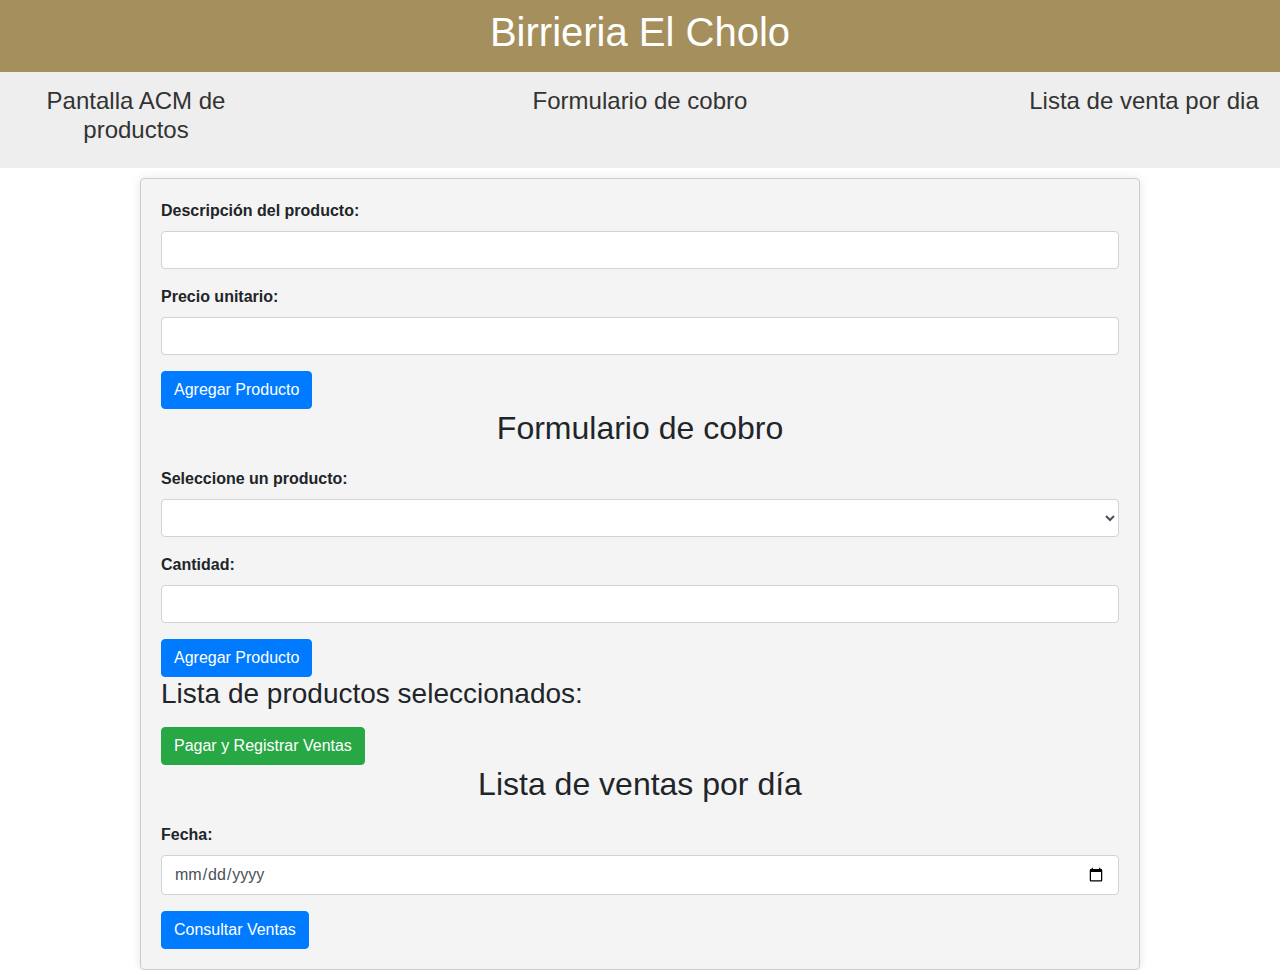
<file: Ejemplo Principal/index.html>
<!DOCTYPE html>
<html lang="es">
<head>
  <meta charset="UTF-8">
  <meta name="viewport" content="width=device-width, initial-scale=1.0">
  <title>Aplicación de Ventas</title>
  <link href="styles.css" rel="stylesheet" type="text/css">
  <!-- Agrega los enlaces a los estilos de Bootstrap -->
  <link rel="stylesheet" href="https://maxcdn.bootstrapcdn.com/bootstrap/4.0.0/css/bootstrap.min.css">
</head>
<body>
  
    <!-- <h1>Aplicación de Ventas</h1>--> 

    <!--<h2>Pantalla de ACM de productos</h2>--> 

    <header class="cabecera"><h1>Birrieria El Cholo</h1></header>

    <nav class="barra-navegacion">
      <ul class="lista">
        <li><a href="../EjemploDesglosado/ACMScreen.html"><h4>Pantalla ACM de productos</h4></a></li>
        <li><a href="../EjemploDesglosado/FormularioCobro.html"><h4>Formulario de cobro</h4></a></li>
        <li><a href="../EjemploDesglosado/ChecarVentas.html"><h4>Lista de venta por dia</h4></a></li>
      </ul>
    </nav>
  
    <div class="formularios">
      <div class = "formulario-elegante">
        <form id="productForm">
          <div class="form-group">
            <label for="description">Descripción del producto:</label>
            <input type="text" class="form-control" id="description" required>
          </div>
          <div class="form-group">
            <label for="price">Precio unitario:</label>
            <input type="number" class="form-control" id="price" step="0.01" required>
          </div>
          <button type="submit" class="btn btn-primary">Agregar Producto</button>
        </form>
    
        <h2>Formulario de cobro</h2>
        <div id="productButtons"></div>
        <div class="form-group">
          <label for="productSelect">Seleccione un producto:</label>
          <select class="form-control" id="productSelect"></select>
        </div>
        <div class="form-group">
          <label for="quantity">Cantidad:</label>
          <input type="number" class="form-control" id="quantity" min="1" required>
        </div>
        <button id="addProductBtn" class="btn btn-primary">Agregar Producto</button>
    
        <h3>Lista de productos seleccionados:</h3>
        <ul id="productList"></ul>
        <div id="totalAmount"></div>
    
        <button id="payBtn" class="btn btn-success">Pagar y Registrar Ventas</button>
    
        <h2>Lista de ventas por día</h2>
        <form id="salesForm">
          <div class="form-group">
            <label for="date">Fecha:</label>
            <input type="date" class="form-control" id="date" required>
          </div>
          <button type="submit" class="btn btn-primary">Consultar Ventas</button>
        </form>
        <div id="totalSales"></div>
      </div>
    </div>
  

  <!-- Agrega los enlaces a los scripts de jQuery y Bootstrap -->
  <script src="https://code.jquery.com/jquery-3.6.0.min.js"></script>
  <script src="https://maxcdn.bootstrapcdn.com/bootstrap/4.0.0/js/bootstrap.min.js"></script>

  <script>
    // Lógica JavaScript para interactuar con la aplicación

    // Array para almacenar los productos
    let products = [];

    // Función para agregar un producto al array
    function addProduct(description, price) {
      const product = {
        description,
        price
      };
      products.push(product);
    }

    // Función para actualizar la lista de productos disponibles en el formulario de cobro
    function updateProductList() {
      const productSelect = document.getElementById('productSelect');
      productSelect.innerHTML = '';

      for (let i = 0; i < products.length; i++) {
        const option = document.createElement('option');
        option.text = products[i].description;
        option.value = i;
        productSelect.appendChild(option);
      }
    }

    // Función para calcular el precio total del producto seleccionado y actualizar la lista de productos seleccionados
    function calculateTotal() {
      const productIndex = document.getElementById('productSelect').value;
      const quantity = parseInt(document.getElementById('quantity').value);

      const product = products[productIndex];
      const totalPrice = product.price * quantity;

      const productList = document.getElementById('productList');
      const listItem = document.createElement('li');
      listItem.innerHTML = `${product.description} - ${quantity} unidad(es) - Total: $${totalPrice.toFixed(2)}`;
      productList.appendChild(listItem);

      const totalAmount = document.getElementById('totalAmount');
      const currentTotal = parseFloat(totalAmount.innerHTML) || 0;
      totalAmount.innerHTML = (currentTotal + totalPrice).toFixed(2);
    }

    // Función para mostrar el total de ventas del día consultado
    function showTotalSales(total) {
      const totalSales = document.getElementById('totalSales');
      totalSales.innerHTML = `Total de ventas: $${total.toFixed(2)}`;
    }

    // Evento para capturar el formulario de agregar producto
    const productForm = document.getElementById('productForm');
    productForm.addEventListener('submit', function(e) {
      e.preventDefault();
      const description = document.getElementById('description').value;
      const price = parseFloat(document.getElementById('price').value);

      addProduct(description, price);
      updateProductList();

      // Limpiar los campos del formulario
      document.getElementById('description').value = '';
      document.getElementById('price').value = '';
    });

    // Evento para agregar un producto seleccionado al formulario de cobro
    const addProductBtn = document.getElementById('addProductBtn');
    addProductBtn.addEventListener('click', function() {
      calculateTotal();

      // Limpiar los campos del formulario de cobro
      document.getElementById('productSelect').value = '';
      document.getElementById('quantity').value = '';
    });

    // Evento para pagar y registrar las ventas
    const payBtn = document.getElementById('payBtn');
    payBtn.addEventListener('click', function() {
      // Registrar las ventas en la base de datos o sistema de backend

      // Limpiar la lista de productos seleccionados y el total
      document.getElementById('productList').innerHTML = '';
      document.getElementById('totalAmount').innerHTML = '';
    });

    // Evento para capturar el formulario de consultar ventas
    const salesForm = document.getElementById('salesForm');
    salesForm.addEventListener('submit', function(e) {
      e.preventDefault();
      const selectedDate = document.getElementById('date').value;

      // Realizar la consulta en la base de datos o sistema de backend para obtener el total de ventas del día

      // Mostrar el total de ventas en la interfaz
      showTotalSales(150.00); // Reemplaza el valor 150.00 con el total obtenido de la consulta
    });
  </script>
</body>
</html>
</file>
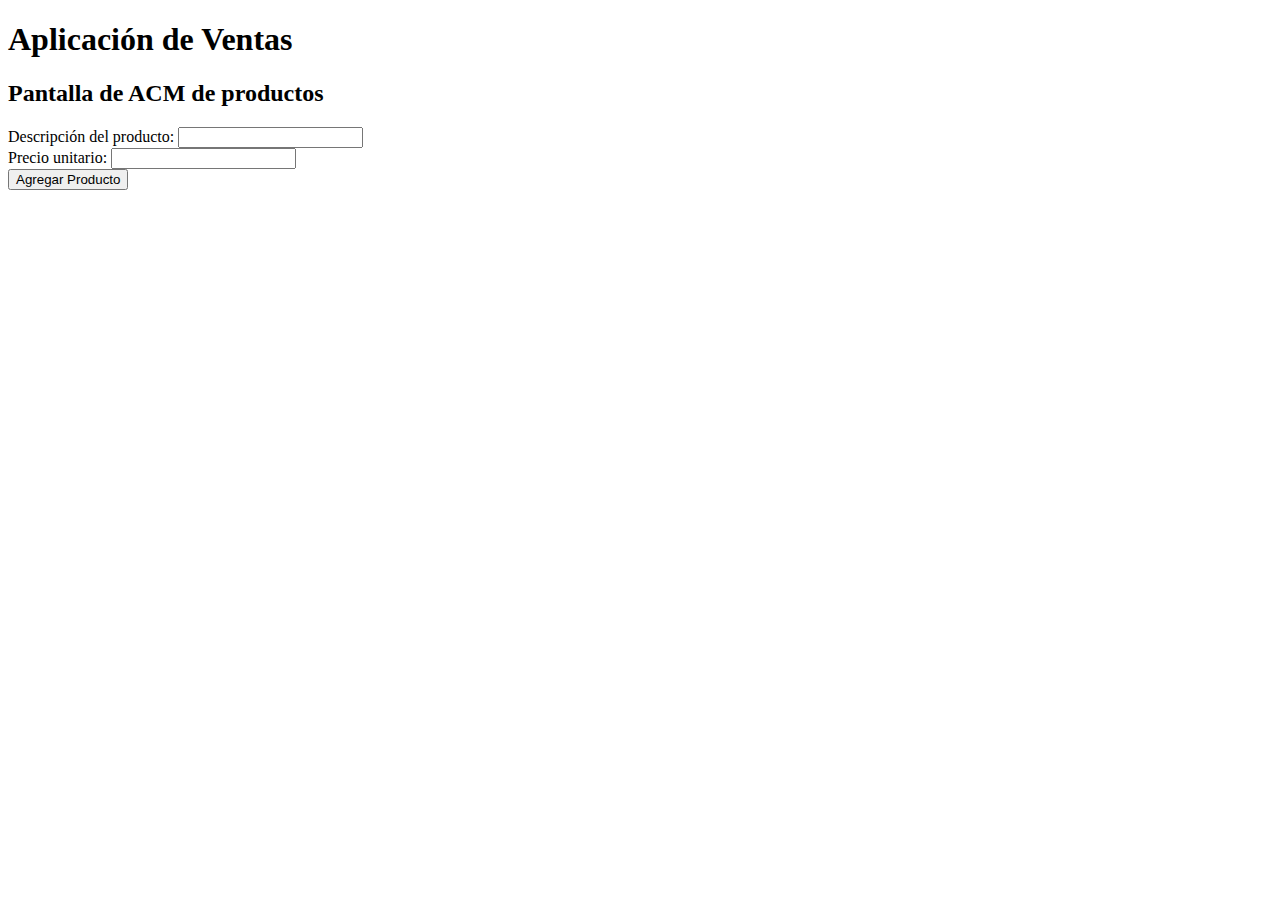
<file: EjemploDesglosado/ACMScreen.html>
<!DOCTYPE html>
<html lang="es">

<head>
    <meta charset="UTF-8">
    <meta name="viewport" content="width=device-width, initial-scale=1.0">
    <title>Aplicación de Ventas - Pantalla ACM de productos</title>
    <!-- Agrega los enlaces a los estilos de Bootstrap -->
    <link href="https://cdn.jsdelivr.net/npm/bootstrap@5.3.0-alpha3/dist/css/bootstrap.min.css" rel="stylesheet"
        integrity="sha384-KK94CHFLLe+nY2dmCWGMq91rCGa5gtU4mk92HdvYe+M/SXH301p5ILy+dN9+nJOZ" crossorigin="anonymous">
</head>

<body>
    <div class="container">
        <h1>Aplicación de Ventas</h1>

        <h2>Pantalla de ACM de productos</h2>
        <form id="productForm">
            <div class="form-group">
                <label for="description">Descripción del producto:</label>
                <input type="text" class="form-control" id="description" required>
            </div>
            <div class="form-group">
                <label for="price">Precio unitario:</label>
                <input type="number" class="form-control" id="price" step="0.01" required>
            </div>
            <!-- Meter funcion para agregar el producto a la base de datos birrieria con un objeto (Json (si es con mongo))
            que contenga la Descripcion del producto, el precio y que ademas guarde un ID de numeros aleatorios para que
            sea unico el ID-->
            <button type="submit" class="btn btn-primary m-3 ms-0">Agregar Producto</button>
        </form>
    </div>

    <!-- Agrega el enlace a js Boorstrap -->
    <script src="https://cdn.jsdelivr.net/npm/bootstrap@5.3.0-alpha3/dist/js/bootstrap.bundle.min.js"
        integrity="sha384-ENjdO4Dr2bkBIFxQpeoTz1HIcje39Wm4jDKdf19U8gI4ddQ3GYNS7NTKfAdVQSZe"
        crossorigin="anonymous"></script>

</body>

</html>
</file>
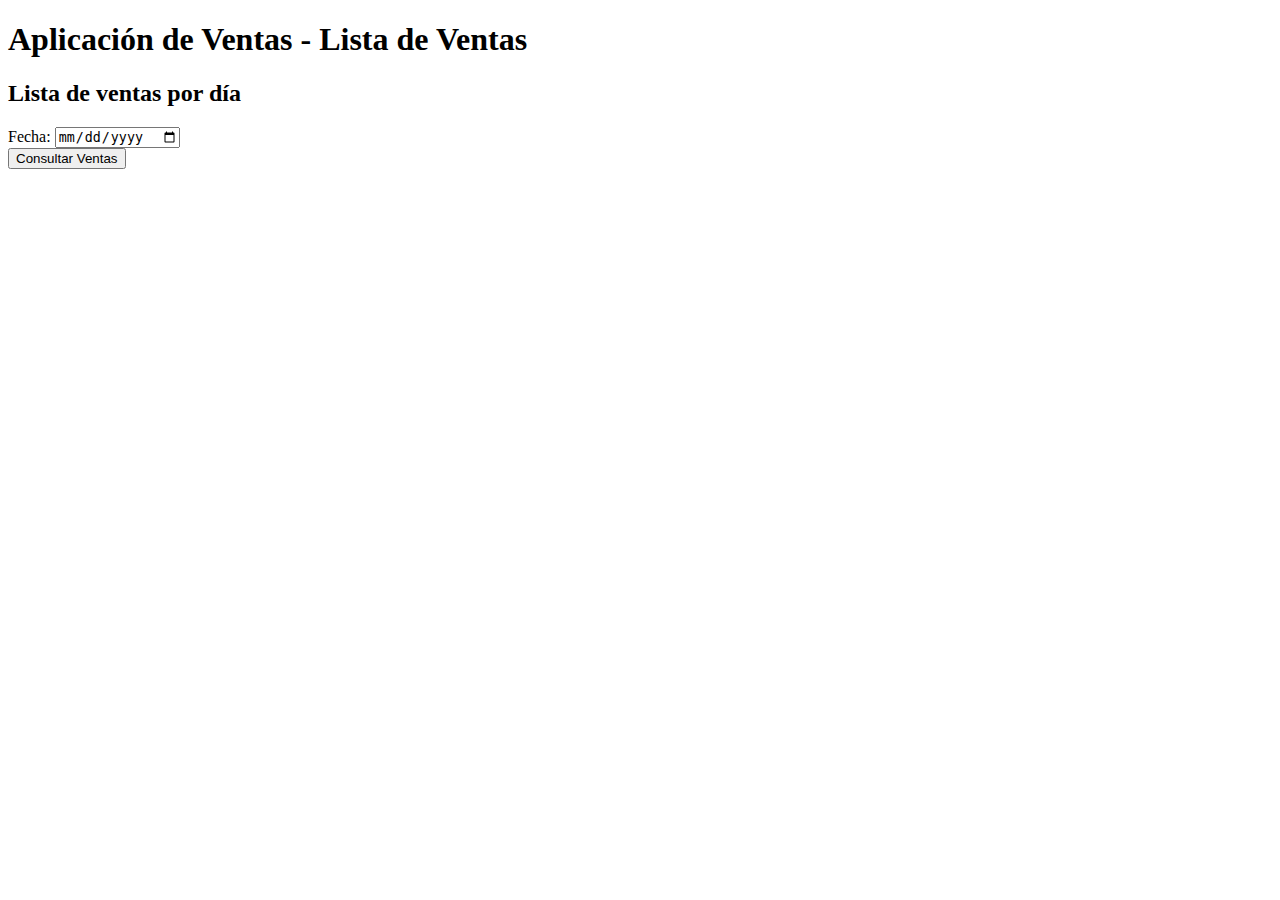
<file: EjemploDesglosado/ChecarVentas.html>
<!DOCTYPE html>
<html lang="es">

<head>
    <meta charset="UTF-8">
    <meta name="viewport" content="width=device-width, initial-scale=1.0">
    <title>Aplicación de Ventas - Lista de Ventas</title>
    <!-- Agrega los enlaces a los estilos de Bootstrap -->
    <link href="https://cdn.jsdelivr.net/npm/bootstrap@5.3.0-alpha3/dist/css/bootstrap.min.css" rel="stylesheet"
        integrity="sha384-KK94CHFLLe+nY2dmCWGMq91rCGa5gtU4mk92HdvYe+M/SXH301p5ILy+dN9+nJOZ" crossorigin="anonymous">
</head>

<body>
    <div class="container">
        <h1>Aplicación de Ventas - Lista de Ventas</h1>

        <h2>Lista de ventas por día</h2>
        <form id="salesForm">
            <div class="form-group">
                <label for="date">Fecha:</label>
                <input type="date" class="form-control" id="date" required>
                <!-- Segun este campo de fecha, se hara una consulta a la base de datos, para poder traer segun la fecha las ventas echas -->
            </div>
            <!-- El boton Consultar Ventas mostrara las ventas realizadas en la fecha seleccionada, trayendola de la base de datos-->
            <button type="submit" class="btn btn-primary mt-3 ms-0">Consultar Ventas</button>
        </form>
        <div id="totalSales"></div>
    </div>

    <!-- Agrega el enlace a js Boorstrap -->
    <script src="https://cdn.jsdelivr.net/npm/bootstrap@5.3.0-alpha3/dist/js/bootstrap.bundle.min.js"
        integrity="sha384-ENjdO4Dr2bkBIFxQpeoTz1HIcje39Wm4jDKdf19U8gI4ddQ3GYNS7NTKfAdVQSZe"
        crossorigin="anonymous"></script>
</body>

</html>
</file>
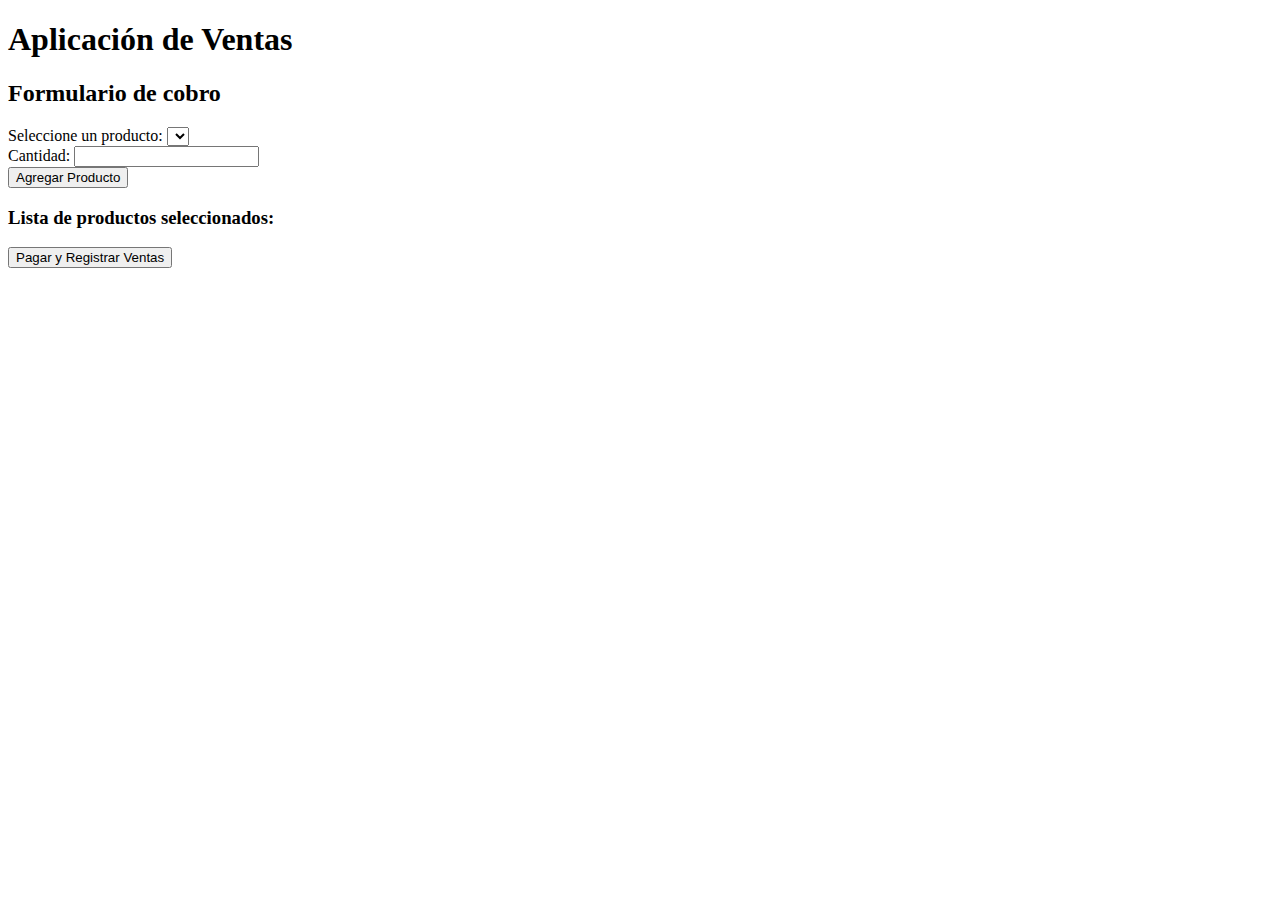
<file: EjemploDesglosado/FormularioCobro.html>
<!DOCTYPE html>
<html lang="es">

<head>
    <meta charset="UTF-8">
    <meta name="viewport" content="width=device-width, initial-scale=1.0">
    <title>Aplicación de Ventas - Formulario de cobro</title>
    <!-- Agrega los enlaces a los estilos de Bootstrap -->
    <link href="https://cdn.jsdelivr.net/npm/bootstrap@5.3.0-alpha3/dist/css/bootstrap.min.css" rel="stylesheet"
        integrity="sha384-KK94CHFLLe+nY2dmCWGMq91rCGa5gtU4mk92HdvYe+M/SXH301p5ILy+dN9+nJOZ" crossorigin="anonymous">
</head>

<body>
    <div class="container">
        <h1>Aplicación de Ventas</h1>

        <h2>Formulario de cobro</h2>
        <div id="productButtons"></div>
        <div class="form-group">
            <label for="productSelect">Seleccione un producto:</label>
            <!-- En este lo puse en forma de lista, mas hay que pensar una manera de que por cada producto que contenga la
            base de datos se cree un boton para agregar de manera rapida -->
            <select class="form-control" id="productSelect"></select>
        </div>
        <div class="form-group">
            <label for="quantity">Cantidad:</label>
            <!-- Cantidad de este producto que quieres -->
            <input type="number" class="form-control" id="quantity" min="1" required>
        </div>
        <button id="addProductBtn" class="btn btn-primary m-3 ms-0">Agregar Producto</button>
        <!-- Este boton sirve para agregar el producto a la lista de productos que se compraran *Se debe mostrar la lista mencionada enseguida -->
        <h3>Lista de productos seleccionados:</h3>
        <!-- Equi tienes que ir agregando una lista que contenga un formato parecido al siguiente -->
        <!-- Cantidad de Articulos---Nombre de articulo---Precio Unitario---Precio Total -->
        <!-- Al final de esta lista ir mostrando el total a pagar -->
        <ul id="productList"></ul>
        <div id="totalAmount"></div>

        <button id="payBtn" class="btn btn-success">Pagar y Registrar Ventas</button>
        <!-- Este boton tiene que agregar a la base de datos una nueva venta que contendra toda la lista pasada de productos, asi como
            sus detalles ya mencionados, tambien tenemos que poner la fecha en la que se hace la venta *Se podria hacer con una funcion
            date-->
    </div>

    <!-- Enlaces Js Boorstrap -->
    <script src="https://cdn.jsdelivr.net/npm/bootstrap@5.3.0-alpha3/dist/js/bootstrap.bundle.min.js"
        integrity="sha384-ENjdO4Dr2bkBIFxQpeoTz1HIcje39Wm4jDKdf19U8gI4ddQ3GYNS7NTKfAdVQSZe"
        crossorigin="anonymous"></script>

    <script>
        // Lógica JavaScript para interactuar con la aplicación

        // Array para almacenar los productos
        let products = [];

        // Función para agregar un producto al array
        function addProduct(description, price) {
            const product = {
                description,
                price
            };
            products.push(product);
        }

        // Función para actualizar la lista de productos disponibles en el formulario de cobro
        function updateProductList() {
            const productSelect = document.getElementById('productSelect');
            productSelect.innerHTML = '';

            for (let i = 0; i < products.length; i++) {
                const option = document.createElement('option');
                option.text = products[i].description;
                option.value = i;
                productSelect.appendChild(option);
            }
        }

        // Función para calcular el precio total del producto seleccionado y actualizar la lista de productos seleccionados
        function calculateTotal() {
            const productIndex = document.getElementById('productSelect').value;
            const quantity = parseInt(document.getElementById('quantity').value);

            const product = products[productIndex];
            const totalPrice = product.price * quantity;

            const productList = document.getElementById('productList');
            const listItem = document.createElement('li');
            listItem.innerHTML = `${product.description} - ${quantity} unidad(es) - Total: $${totalPrice.toFixed(2)}`;
            productList.appendChild(listItem);

            const totalAmount = document.getElementById('totalAmount');
            const currentTotal = parseFloat(totalAmount.innerHTML) || 0;
            totalAmount.innerHTML = (currentTotal + totalPrice).toFixed(2);
        }

        // Evento para agregar un producto seleccionado al formulario de cobro
        const addProductBtn = document.getElementById('addProductBtn');
        addProductBtn.addEventListener('click', function () {
            calculateTotal();

            // Limpiar los campos del formulario de cobro
            document.getElementById('productSelect').value = '';
            document.getElementById('quantity').value = '';
        });
    </script>
</body>
</html>
</file>
<file: Ejemplo Principal/styles.css>
body{
    background-image : url(https://www.shutterstock.com/image-photo/birria-tacos-broth-on-gray-260nw-2077207408.jpg);
    background-repeat: no-repeat;
    background-size: cover;
}

.cabecera {
	background-color: #a58f5c;
	color: #fff;
	padding: 8px 10px;
	font-size: 24px;
	text-align: center;
	width: 100%;
    top: 0px;
    z-index: 1;
}

.formularios{
    margin-top: 10px;
}

.barra-navegacion {
	background-color: #eee;
	padding: 10px;
	top: 71px;
	left: 0;
	width: 100%;
	z-index: 1;
}

.lista {
	display: flex;
	justify-content: space-between;
	list-style: none;
	margin: 0;
	padding: 0;
}

.lista li {
	flex-basis: 20%;
	text-align: center;
}

.lista li a {
	color: #333;
	display: block;
	padding: 5px;
	text-decoration: none;
}

.lista li a:hover {
	background-color: #a58f5c;
	color: #fff;
}

.formulario-elegante {
    max-width: 1000px;
    margin: 0 auto;
    padding: 20px;
    background-color: #f4f4f4;
    border: 1px solid #ccc;
    border-radius: 4px;
    box-shadow: 0 0 10px rgba(0, 0, 0, 0.1);
}
  
.formulario-elegante h2 {
    text-align: center;
    margin-bottom: 20px;
}
  
.formulario-elegante label {
    display: block;
    margin-bottom: 8px;
    font-weight: bold;
}
</file>
